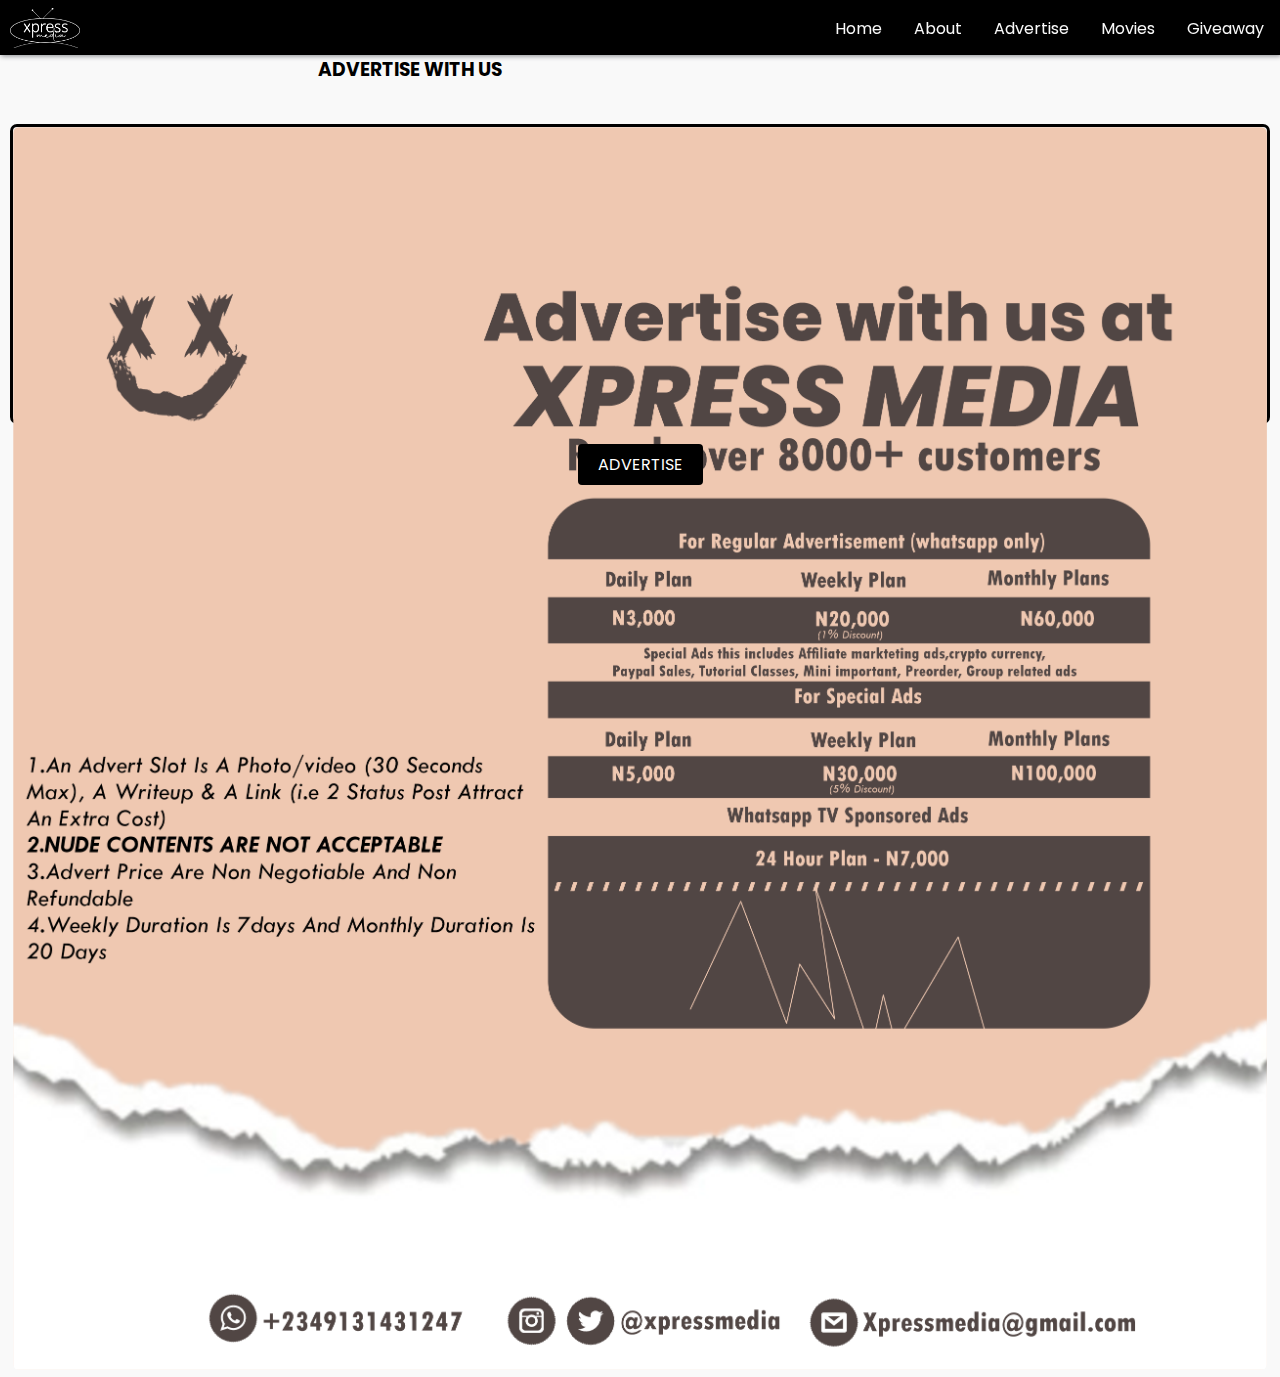
<file: advert.html>
<!DOCTYPE html>
<html lang="en">
<head>
    <meta charset="UTF-8">
    <meta name="viewport" content="width=device-width, initial-scale=1.0">
    <title>xpress advert</title>
    <link rel="stylesheet" href="css/style.css">
</head>
<body>
    <header class="header">
        <!-- Logo -->
        <a href="#" class="logo"><img src="images/xlogo.png" alt=""></a>
        <!-- Hamburger icon -->
        <input class="side-menu" type="checkbox" id="side-menu"/>
        <label class="hamb" for="side-menu"><span class="hamb-line"></span></label>
        <!-- Menu -->
        <nav class="nav">
            <ul class="menu">
                <li><a href="index.html">Home</a></li>
                <li><a href="about.html">About</a> </li>
                <li><a href="advert.html">Advertise</a></li>
                <li><a href="movie.html">Movies</a></li>
                <li><a href="giveaway.html">Giveaway</a></li>
            

            </ul>
        </nav>

    </header>
    <div class="back">
        <a href="index.html"> <p>&#8810; Go Back</p></a> 
      </div>
      <div class="section1advert">
      <h3>ADVERTISE WITH US</h3>
      <div class="priceimg">
        <div class="imgborder">
        <img src="images/price.png" alt="">
    </div>
      </div>
      
      <a href=""><div class="ads">ADVERTISE</div></a>


    </div>
</body>
</html>
</file>
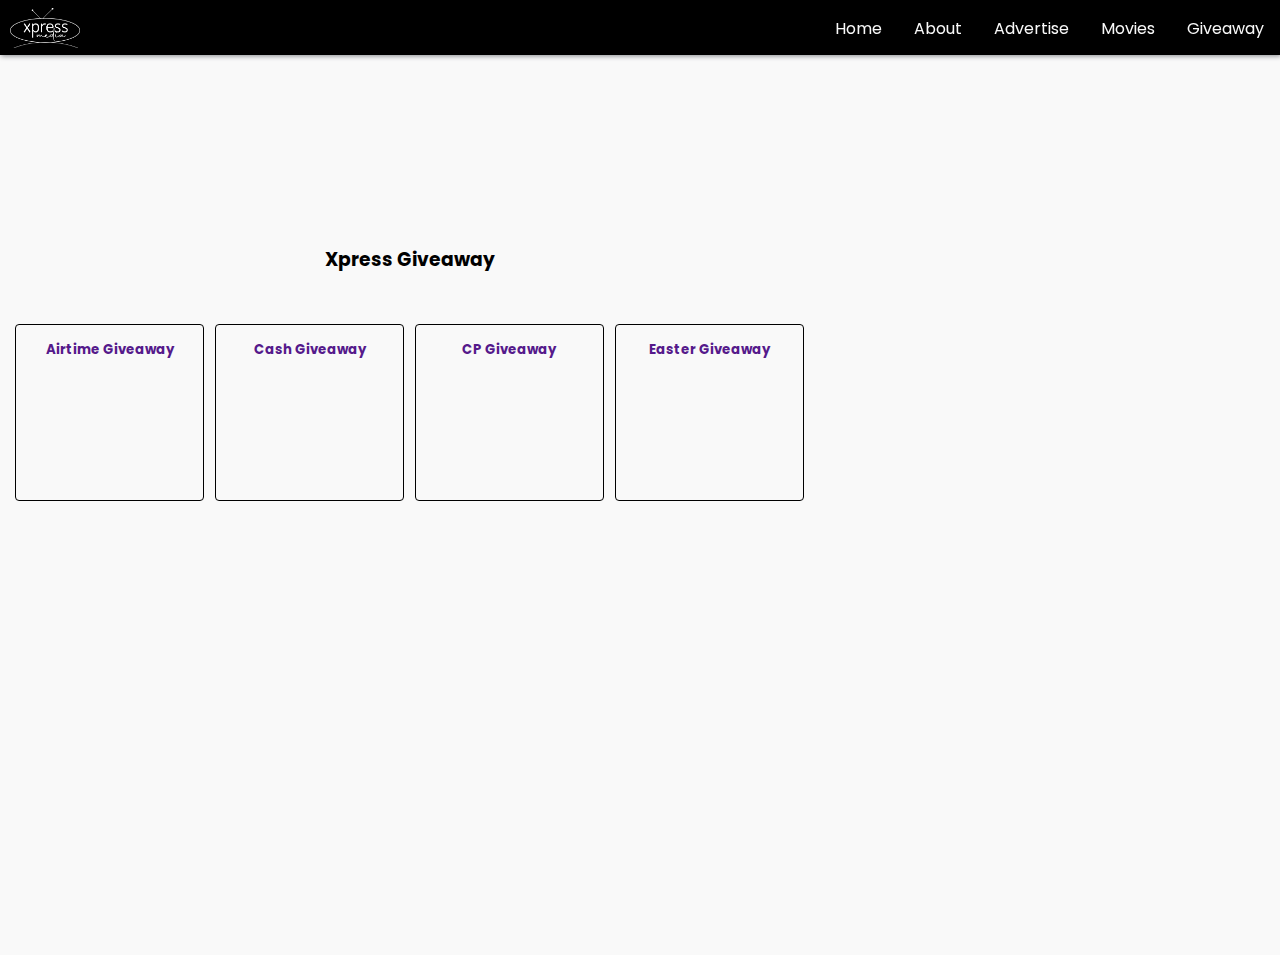
<file: giveaway.html>
<!DOCTYPE html>
<html lang="en">
<head>
    <meta charset="UTF-8">
    <meta name="viewport" content="width=device-width, initial-scale=1.0">
    <title>xpress media giveaway</title>
    <link rel="stylesheet" href="css/style.css">
</head>
<body>
    <header class="header">
        <!-- Logo -->
        <a href="#" class="logo"><img src="images/xlogo.png" alt=""></a>
        <!-- Hamburger icon -->
        <input class="side-menu" type="checkbox" id="side-menu"/>
        <label class="hamb" for="side-menu"><span class="hamb-line"></span></label>
        <!-- Menu -->
        <nav class="nav">
            <ul class="menu">
                <li><a href="index.html">Home</a></li>
                <li><a href="about.html">About</a> </li>
                <li><a href="advert.html">Advertise</a></li>
                <li><a href="movie.html">Movies</a></li>
                <li><a href="giveaway.html">Giveaway</a></li>
            

            </ul>
        </nav>

    </header>












    <div class="back">
      <a href="index.html"> <p>&#8810; Go Back</p></a> 
    </div>
    <div class="giveaways">
        <h3>Xpress Giveaway</h3>
        <div class="grouping">
        <div class="airtime">
            <a href=""> <h5>Airtime Giveaway</h5></a>
        </div>
        <div class="cash">
            <a href="">  <h5>Cash Giveaway</h5> </a>
        </div>
        <div class="cp">
            <a href="">  <h5>CP Giveaway</h5> </a>
        </div>
          <div class="easter">
            <a href="">  <h5>Easter Giveaway</h5> </a>
        </div>
    </div>
    
    <a href=""></a>
</body>
</html>
</file>
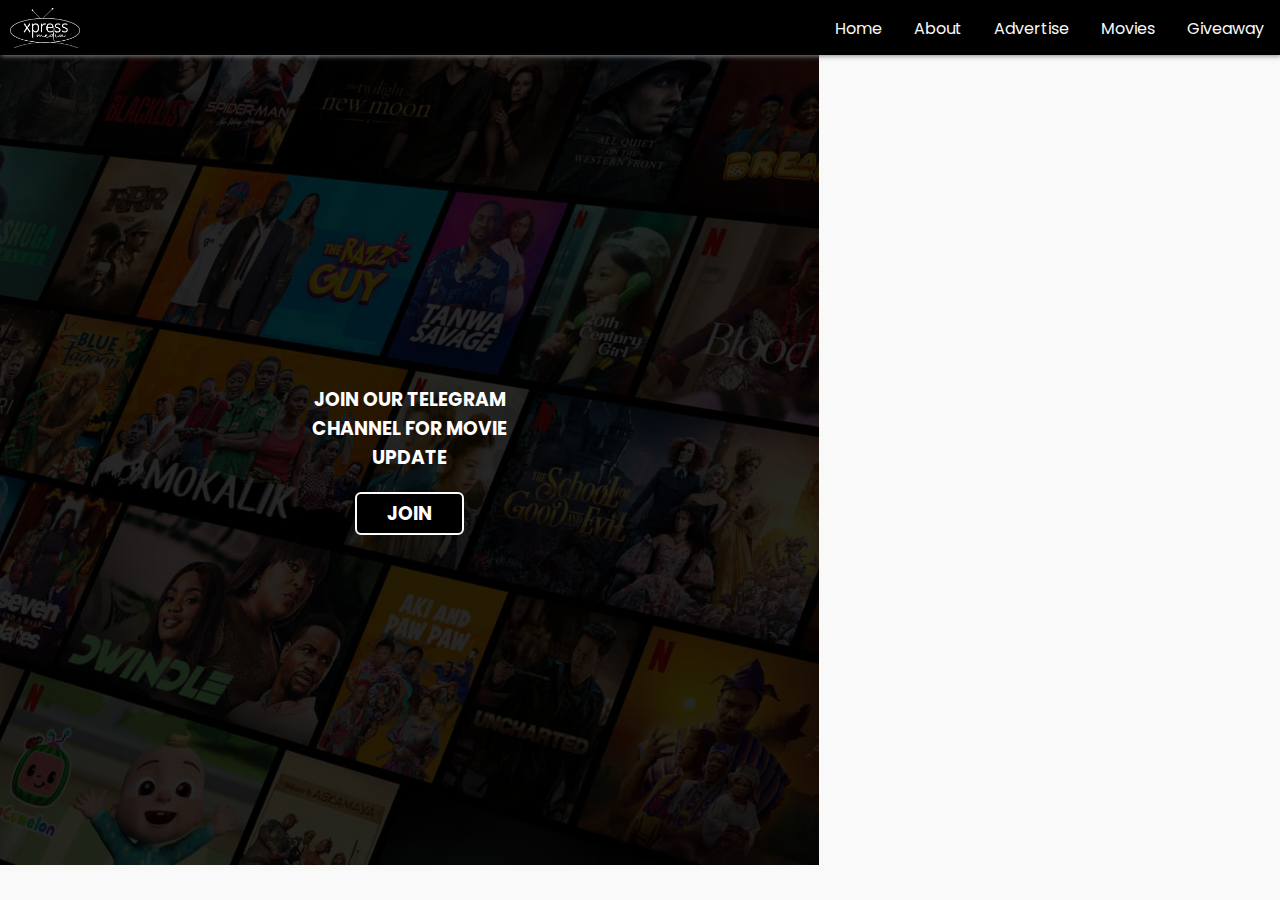
<file: movie.html>
<!DOCTYPE html>
<html lang="en">
<head>
    <meta charset="UTF-8">
    <meta name="viewport" content="width=device-width, initial-scale=1.0">
    <title>xpress media movie</title>
    <link rel="stylesheet" href="css/style.css">
</head>
<body>
    <header class="header">
        <!-- Logo -->
        <a href="#" class="logo"><img src="images/xlogo.png" alt=""></a>
        <!-- Hamburger icon -->
        <input class="side-menu" type="checkbox" id="side-menu"/>
        <label class="hamb" for="side-menu"><span class="hamb-line"></span></label>
        <!-- Menu -->
        <nav class="nav">
            <ul class="menu">
                <li><a href="index.html">Home</a></li>
                <li><a href="about.html">About</a> </li>
                <li><a href="advert.html">Advertise</a></li>
                <li><a href="movie.html">Movies</a></li>
                <li><a href="giveaway.html">Giveaway</a></li>
            

            </ul>
        </nav>

    </header>
    <div class="body">
        <h3>JOIN OUR TELEGRAM <br>CHANNEL FOR MOVIE <br> UPDATE</h3>
        <a href=""><div class="join">
        <h3 >JOIN</h3>
    </div></a>
    </div>
    
</body>
</html>
</file>
<file: css/style.css>
@import url("https://fonts.googleapis.com/css2?family=Poppins:wght@400;700&display=swap"); /* import font */

:root{
    --white: #f9f9f9;
    --black: #36383F;
    --gray: #85888C;
} /* variables*/

/* Reset */
*{
    margin: 0;
    padding: 0;
    font-family: poppins;
    box-sizing: border-box;
}
body{
    background-color: var(--white);
    font-family: "Poppins", sans-serif;
}
a{
    text-decoration: none;
}
ul{
    list-style: none;
}
.header{
    background-color: black;
    box-shadow: 1px 1px 5px 0px var(--gray);
    position: sticky;
    top: 0;
    width: 100%;
}
/* Logo */
.logo img{
    display: inline-block;
    color: var(--white);
    font-size: 60px;
    margin-left: 10px;
    width: 70px;
    padding-top: 8px;
}
.nav{
    width: 100%;
    height: 100%;
    position: sticky;
    background-color: var(--black);
    overflow: hidden;

}
.menu a{
    display: block;
    padding: 16px;
    color: var(--white);
}
.menu a:hover{
    background-color: var(--gray);
}
.nav{
    max-height: 0;
    transition: max-height .5s ease-out;
}
/* Menu Icon */
.hamb{
    cursor: pointer;
    float: right;
    padding: 27px 20px;
}/* Style label tag */

.hamb-line {
    background: var(--white);
    display: block;
    height: 2px;
    position: relative;
    width: 24px;

} /* Style span tag */

.hamb-line::before,
.hamb-line::after{
    background: var(--white);
    content: '';
    display: block;
    height: 100%;
    position: absolute;
    transition: all .2s ease-out;
    width: 100%;
}
.hamb-line::before{
    top: 5px;
}
.hamb-line::after{
    top: -5px;
}

.side-menu {
    display: none;
} /* Hide checkbox */

.side-menu:checked ~ nav{
    max-height: 100%;
}
.side-menu:checked ~ .hamb .hamb-line {
    background: transparent;
}
.side-menu:checked ~ .hamb .hamb-line::before {
    transform: rotate(-45deg);
    top:0;
}
.side-menu:checked ~ .hamb .hamb-line::after {
    transform: rotate(45deg);
    top:0;
}


/* section one */
.section1{
    height: 70vh;
    /* background-image: linear-gradient(rgba(0, 0, 0, 0.9),rgba(0, 0, 0, 0.9)),
    url(../images/pretty-girl-black-hat-red-coat-raised-hands-holding-cap-studio-white-wall.jpg);
    background-position: center;
    background-size: cover;
    background-repeat: no-repeat; */
    background-color: #000000;
}
/* .section1 h4{
    /*  */

.par1{
    width: 90%;
    margin: auto;
}
.image{
    display: none;
}
.text{
color: #fff;
}
.text h1{
padding-top: 40px;
}
.text h6{
    font-size: xx-small;

}
.text p{
    font-size: small;
    padding-top: 20px;
    font-weight: light;
    color: rgb(203, 203, 203);
}
.text .join_btn{
    display: inline-block;
    width: 100%;
    margin: auto;
    border: 1px solid #fff;
    text-align: center;
    padding-bottom: 20px;
    height: 60px;
    margin-top: 10%;
}
.text .join_btn:hover{
    background-color: blue;
    border: blue;
}
.text .join_btn p{
    padding-bottom: 10px;
}
/* .text .join_btn p:hover{
    color: ;
} */

/* section2 */
.section2{
height: 100vh;
padding-top: 20px;

}
.section2 h3{
    padding-left: 10px;
    text-align: center;
}
.par2{
    padding-top: 30px;
    width: 90%;
    margin: auto;
    /* border: 1px solid rgb(0, 0, 0); */
}
.par2 .line1{
    padding-top: 20px;
}
.par2 .line2{
    padding-top: 20px;
}.par2 .line3{
    padding-top: 20px;
}.par2 .line4{
    padding-top: 20px;
}

/* section3 */
.section3{
    height: 60vh;
    background-image: linear-gradient(rgba(0, 0, 0, 0.9),rgba(0, 0, 0, 0.9)),
    url(../images/ghana.jpg);
    background-position: center;
    background-size: cover;
    background-repeat: no-repeat;
    margin-bottom: 40px;
}
.par3{
    width: 90%;
    margin: auto;
    padding-top: 20px;
    color: #fff;
}
.par3 h3{
    color:  rgb(80, 147, 255);
}
.par3 h2{
    padding-top: 15px;
}
.par3 p{
    color: #85888C;
    padding-bottom: 40px;
}
.par3 button
{
    padding: 10px 10px;
    outline: 0;
    border: 0;
    background-color: rgb(80, 147, 255);
    border-radius: 4px;
}
.par3 button:hover{
    background-color: #fff;
}
 /*section 4  */

.section4{
    height: 110vh;
    background-image: linear-gradient(rgba(0, 0, 0, 0.9),rgba(0, 0, 0, 0.9)),
    url(../images/cafeteria.jpg);
    background-position: center;
    background-size: cover;
    background-repeat: no-repeat;
 
}
.par4{
    width: 90%;
    margin: auto;
    padding-top: 20px;
    color: #fff;
    display: flex;
    flex-direction: column;
    padding-bottom: 40px;
}
.right-box{
    width: 90%;
   margin: auto;
}
.left-box{
    width: 90%;
   margin: auto;
}
.section4 h3{
    color:  rgb(80, 147, 255);
    text-align: center;
    padding-top: 30px;
}
.right-box ul li{
    list-style-type: disc;
    color: #fff;
}
.left-box ul li{
    list-style-type: disc;
    color: #fff;
}

.section4 button
{
    padding: 10px 10px;
    outline: 0;
    border: 0;
    background-color: rgb(80, 147, 255);
    margin-left: 10px;
    border-radius: 4px;
}
.section4 button:hover{
    background-color: #fff;
}


.container{
    height: 200vh;
    
}
.section5{
    background-image: linear-gradient(rgba(0, 0, 0, 0.9),rgba(0, 0, 0, 0.9)),
    url(../images/movies.jpg);
    height: 70VH;
    background-position: center;
    background-repeat: no-repeat;
    background-size: cover; 
    color: #fff;
    padding-left: 20px;
    padding-right: 10px;
}
.section5 h3{
    padding-top: 110px;
    text-align: center;
}
.section5 button{
    padding: 10px 10px;
    outline: 0;
    border: 0;
    background-color: rgb(80, 147, 255);
    margin-top: 20px;
    margin-left: 80px;
    border-radius: 4px;
    align-items: center;
}
.section6{
    height: 70vh;
    display: flex;
    justify-content: space-between;
    flex-direction: column;
}
.message{
    padding: 10PX 10PX 10PX 10PX ;
    width: 100%;
    height: 90vh;
}
.message h3{
    padding: 10px 15px;
}
.message form{
    padding: 10px 15px;
}
.message input{
    width: 90%;
    padding: 10px;
    outline: 0;
}
textarea{
    width:90%;
    resize: none;
   

}
input[type=submit]{
    background-color: black;
    color: #fff;
    outline: none;
    border: 0;
}


.contact{
    width: 100%;
    padding: 15px 20px;
    color: grey;
    height: 90vh;
}
.contact iframe{
    width: 90%;
   
}



/* giveaway */

.giveaways{
    padding: 40px 15px;
    text-align: center;
    display: flex;
    flex-direction: column;
    justify-content: space-between;
    height: 100vh;
}
.grouping{
    display: flex;
    flex-direction: column;
    justify-content: space-between;
    height: 70vh;
}


.giveaways h3{
    padding-bottom: 50px;
    padding-top: 150px;
}
.airtime{
    padding: 15px 15px;
    width: 100%;
    border: 1px solid black;
    border-radius: 4px;
    
}
.cash{
    padding: 15px 15px;
    width: 100%;
    border: 1px solid black;
    border-radius: 4px;
}
.cp{
    padding: 15px 15px;
    width: 100%;
    border: 1px solid black;
    border-radius: 4px;
}
.easter{
    padding: 15px 15px;
    width: 100%;
    border: 1px solid black;
    border-radius: 4px;
}
.airtime:hover{
    background-color: #000000;
    color: #f9f9f9;
}
.cash:hover{
    background-color: #000000;
    color: #f9f9f9;
}
.cp:hover{
    background-color: #000000;
    color: #f9f9f9;
}
.easter:hover{
    background-color: #000000;
    color: #f9f9f9;
}
.back p{
    padding: 10px 15px;
}
@media (min-width: 500px){
    .grouping{
        flex-direction: row;
        justify-content: space-between;
    }
    .airtime{
        width: 24%;
        height: 30%;
    }
    .cash{
        width: 24%;
        height: 30%;
    }
    .cp{
        width: 24%;
        height: 30%;
    }
    .easter{
        width: 24%;
        height: 30%;
    }
}
@media (min-width: 600px){
    .back p{
        display: none;
    }
}



/* advertisement */

.section1advert{
    text-align: center;
    height: 70vh;
}
.priceimg{
padding: 0px 10px;
}
.priceimg img{
    width: 100%;
    border-radius: 6px;
    
}
.imgborder{
    margin-top: 40px;
    border: 3px solid black;
    height: 300px;
    border-radius: 7px;
}
.ads{
    margin-top: 20px;
    background-color: black;
    display: inline-block;
    padding: 8px 20px;
    color: #fff;
    border-radius: 4px;
}
.ads:hover{
    background-color: transparent;
    border: 2px solid black;
    color: black;
}

/* movie */
.body{
    height: 90vh;
    background-image: linear-gradient(rgba(0, 0, 0, 0.8),rgba(0, 0, 0, 0.8)),
    url(../images/movies.jpg);
    background-position: center;
    background-repeat: no-repeat;
    background-size: cover; 
    display: flex;
    justify-content: center;
    flex-direction: column;
    align-items: center;
}
.body h3{
    
    text-align: center;
    color: #fff;
   

}
.join{
border: 2px solid rgb(255, 251, 251);
    background-color: #000000;
    padding: 5px 30px;
    margin-top: 20px;
    border-radius: 6px;
}
.join h3{
    color: rgb(255, 255, 255);
}












@media (min-width: 768px) {
    .menu ul li {
        font-size: smaller;
    }
    .nav{
        max-height: none;
        top: 0;
        position: relative;
        float: right;
        width: fit-content;
        background-color: transparent;
    }
    .menu li{
        float: left;
    }
    .menu a:hover{
        background-color: transparent;
        color: var(--gray);

    }

    .hamb{
        display: none;
    }
    .par1{
        display: flex;
    }
    .text{
        width: 100%;
    }

    .image{
        display: block;
        width: 50%;
        padding-left: 50px;
    }
    .image img{
        width: 70%;
    }
    .section5 button{
        margin-left: 100px;
    }
}
@media (min-width: 1010px) {
    .image img{
        width: 60%;
    }
}
@media (min-width: 530px){
    .par2{
        display: flex;
        justify-content: space-between;
    }
    .line1{
        border: 1px solid  rgb(203, 203, 203);
        padding: 10px 10px;
        width: 30%;
    }
    .line2{
        border: 1px solid  rgb(203, 203, 203);
        padding: 10px 10px;
        width: 30%;
    }
    .line3{
        border: 1px solid  rgb(203, 203, 203);
        padding: 10px 10px;
        width: 30%;
    }
    .line4{
        border: 1px solid  rgb(203, 203, 203);
        padding: 10px 10px;
        width: 30%;     
    }
    .section2{
        height: 50vh;
    }
    .container{
        display: flex;
        justify-content: space-between;
        height: 100vh;
    }
    .section3{
        width: 40%;
        height: 80vh;
    }
    .section4{
        width: 58%;
    }
    .par4{
        flex-direction: row;
    }
   .right-box{
    padding-left: 20px;
   }
   .left-box{
    padding-left: 10px;
   }
   .section4{
    height: 80vh;
   }
   .section6{
    flex-direction: row;
   }

}
</file>
